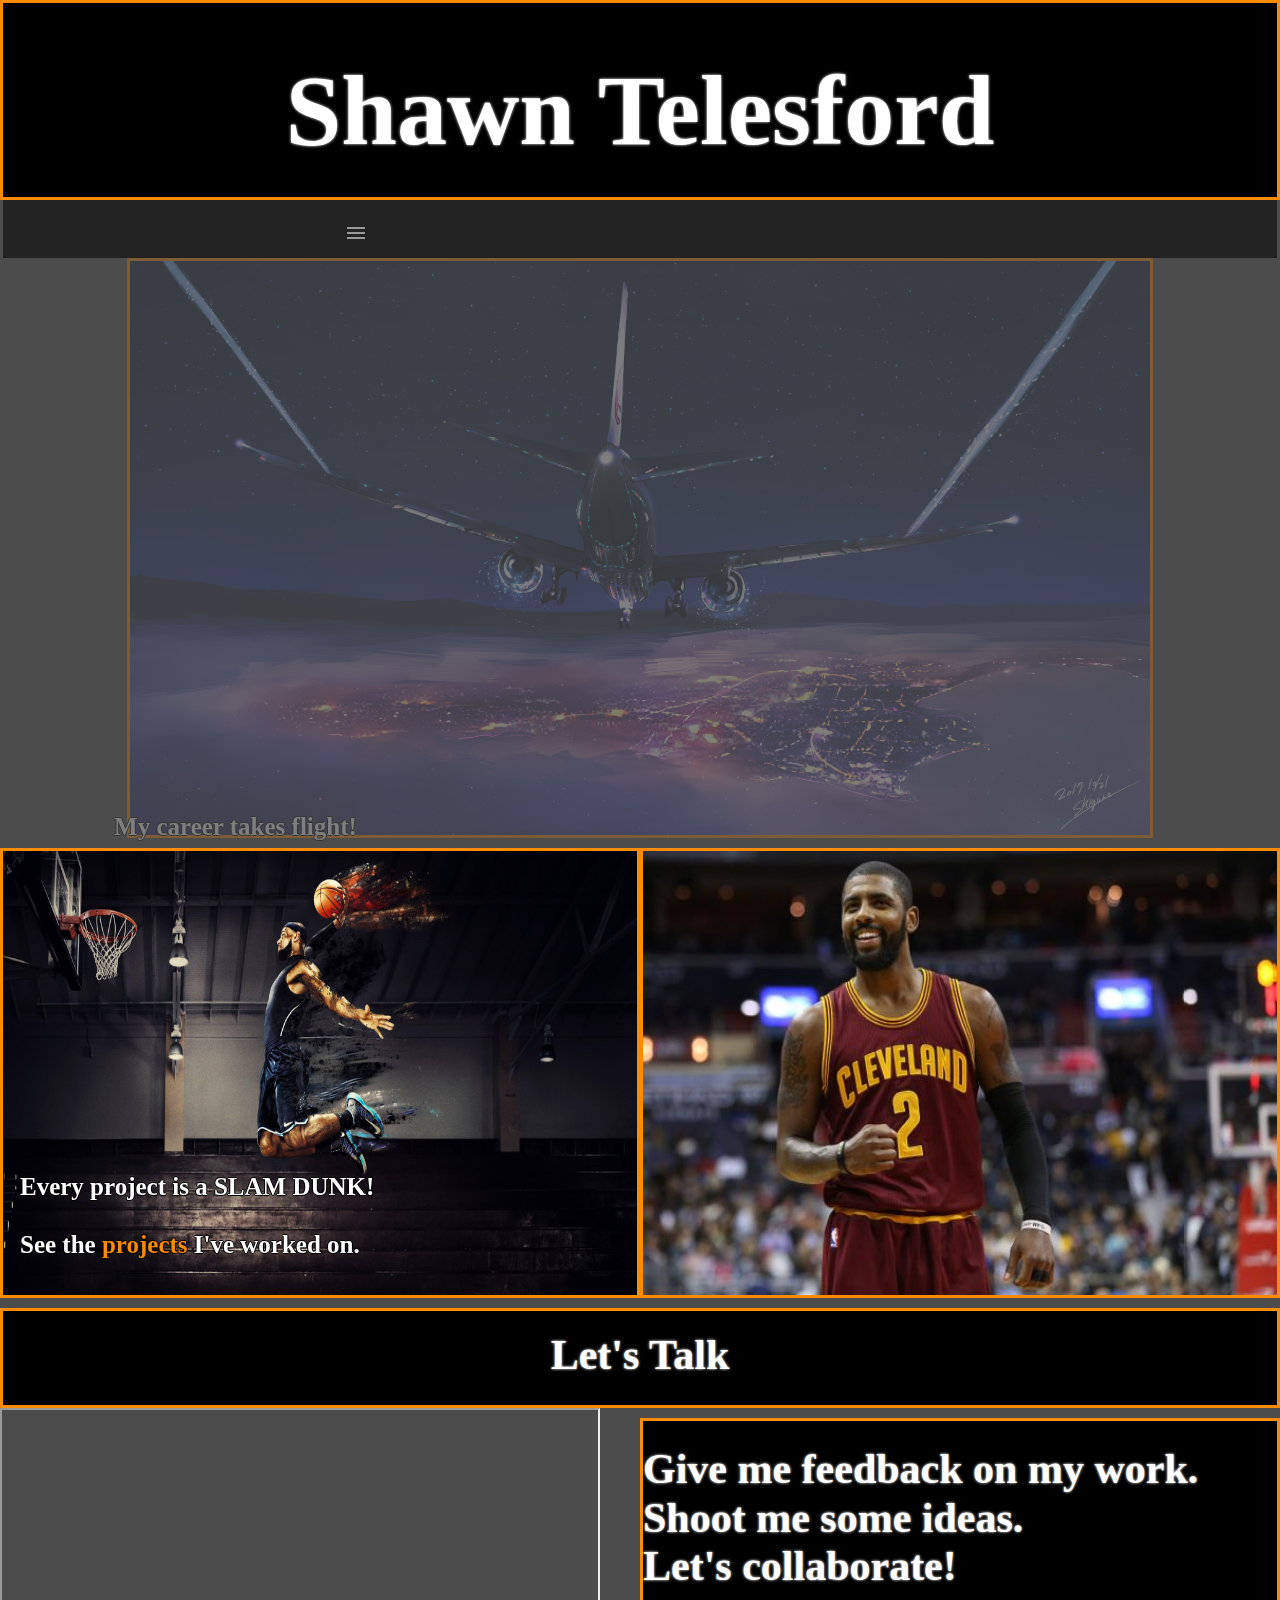
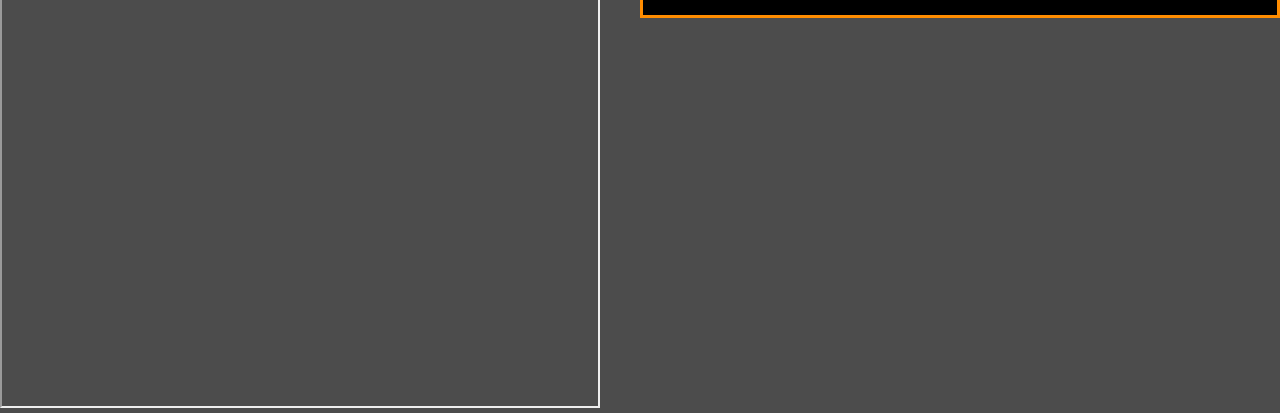
<file: page1.html>
<!DOCTYPE html>
<html lang="en">
<head>
    <script src="https://ajax.googleapis.com/ajax/libs/jquery/3.5.1/jquery.min.js"></script>
    <link rel ="stylesheet" type="text/css" href="normalize.css">
    <link rel ="stylesheet" type="text/css" href="style.css">
    <meta charset="UTF-8">
    <meta name="viewport" content="width=device-width, initial-scale=1.0">
    <title>Shawn Telesford</title>

    <script src="page1js.js"></script>
    <script src="hamburger.js"></script>

</head>
<body>
    <div class="flexbox">
        <div class="title">
            <p class="shawn">Shawn Telesford</p>
        </div>
        <div class="nav-color">
        <div class="nav-bar">
                <nav>
                    <ul class="menu">
                    <li class="item"><a style="color: #ff8c00; font-size: 45px; font-family: Copperplate, fantasy; font-weight: 900; text-shadow: 1px 0 black; border-radius: 12px; background-color: rgb(0, 0, 0); width: 100%; font-weight: 800; text-decoration: none;" href="#">Home</a></li>
                    <li class="item"><a style="text-decoration: none;" href="page2.html">About Me</a></li>
                    <li class="item"><a style="text-decoration: none;" href="page3.html">Projects</a></li>
                    <li class="toggle"><span class="bars"></span></li>
                    </ul>
                </nav>
        </div>
    </div>
        <div id="div1" style="display: none">
            <img src="images/night_flight.jpg" alt="Airplane">
     
            <pre class="Intro1">
                My career takes flight! <br>
                Please check out my <a class="reg_link">work</a> or my <a class="reg_link">about me page.</a></pre>
            
        </div>

        <div class="grid-container-2">
            <div class="grid-item-3">
                <div class="img-item-3">
                <img class="img4" src="images/baller.jpg">

            <pre class="Intro2">
                Every project is a SLAM DUNK! <br>
                See the <a class="reg_link">projects</a> I've worked on.
            </pre>
                   </div>  
               </div>

        <div class="grid-item-2">
            <div class="img-item-2">
                <a href="https://stelesford65.github.io/Basketball-Game-JavaScript/"><img class="img4" src="images/kyrie.jpg"></a>
                </div>  
            </div>
        </div>
    
    <div class="title2">
        <p class="shawn2">Let's Talk</p>
    </div>
    <div class="float-container">
       <div class="float-child-1"> <iframe class="frame"  src="https://docs.google.com/forms/d/e/1FAIpQLScI8nAYpgTTiMnicWFhU8g1oCf5vHq9nvwmBFN4TSv0aj1Y4A/viewform?embedded=true"  height="600" width="600"></iframe></div>
        <div class="float-child">
            <ul class="shawn3">
            <li class="shawn3">Give me feedback on my work.</li>
            <li class="shawn3">Shoot me some ideas.</li>
            <li class="shawn3">Let's collaborate!</li>
            </ul>
        </div>
    </div>
</div>
</body>
</html>
</file>
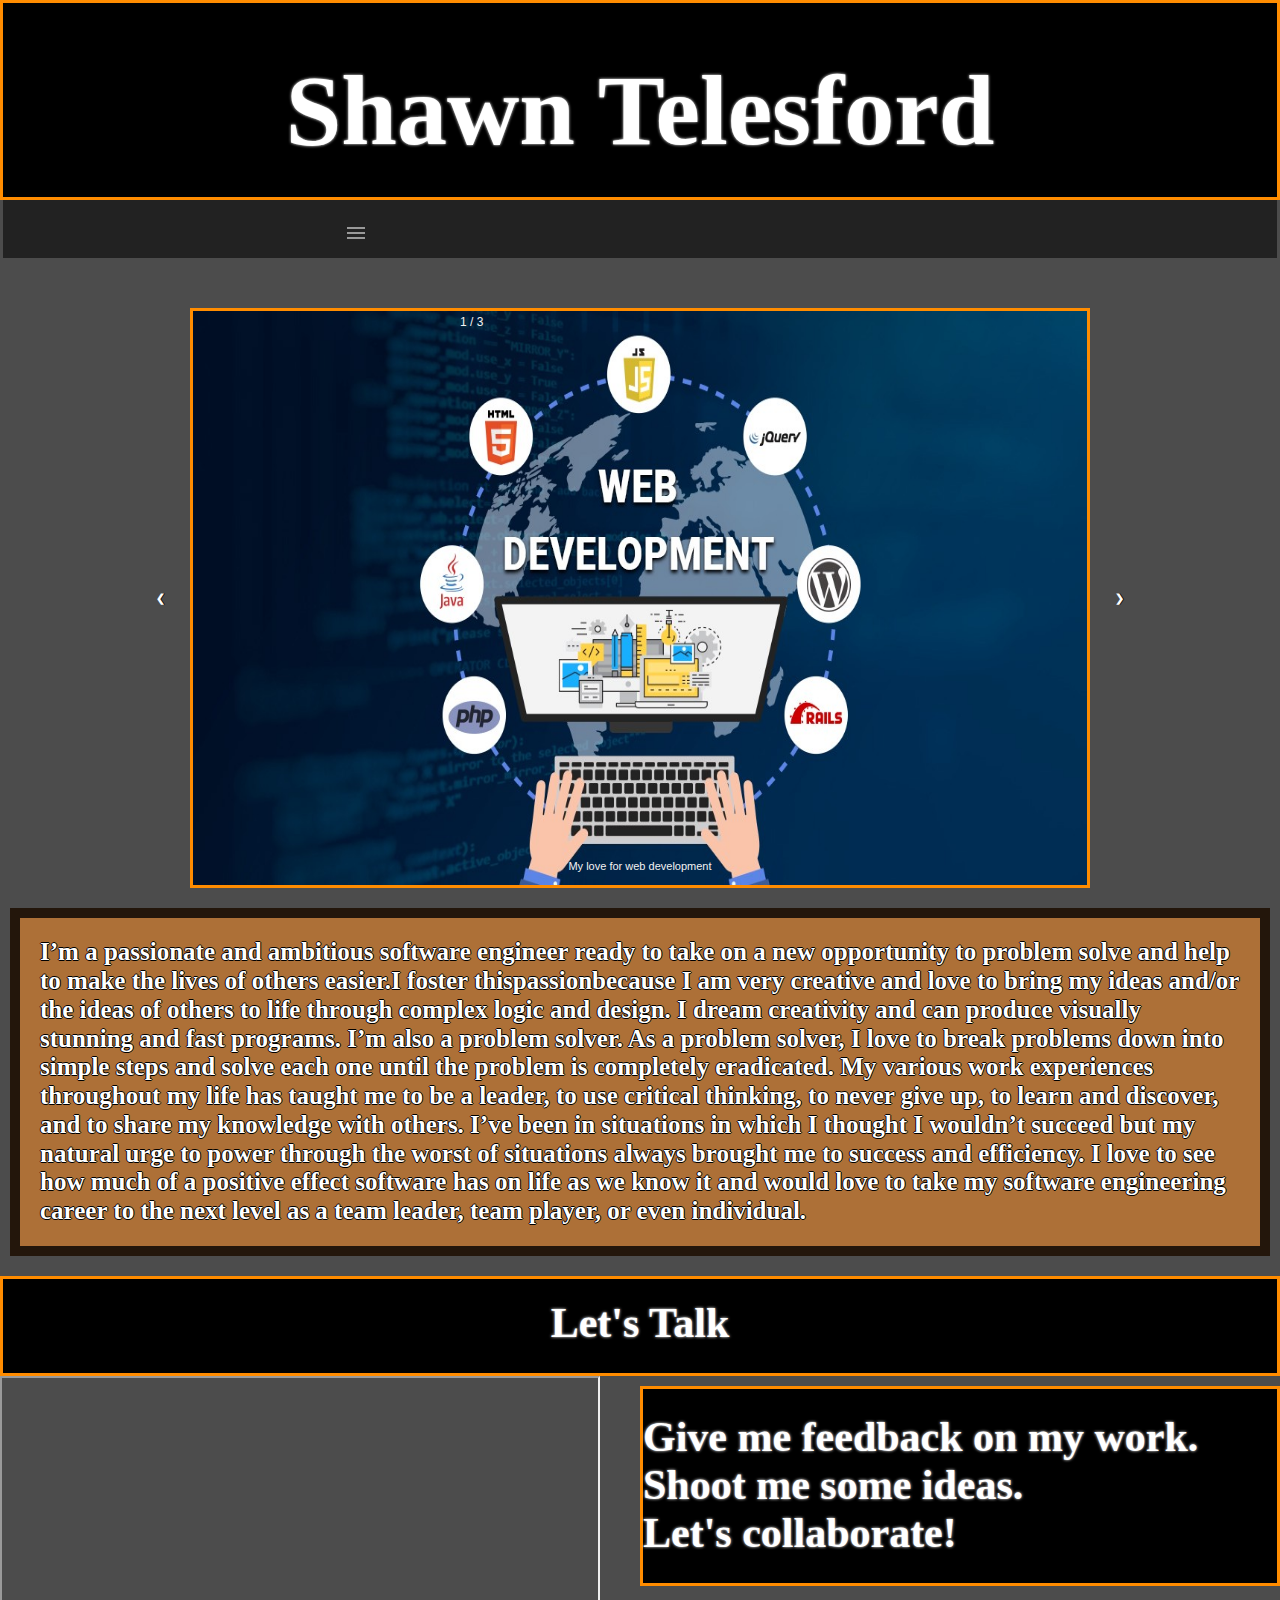
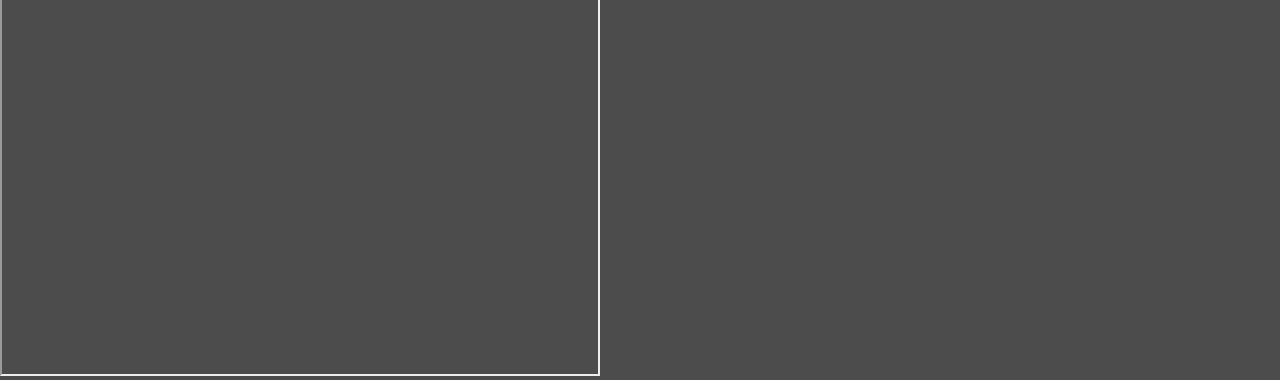
<file: page2.html>
<!DOCTYPE html>
<html lang="en">
<head>
    <script src="https://ajax.googleapis.com/ajax/libs/jquery/3.5.1/jquery.min.js"></script>
    <link rel ="stylesheet" type="text/css" href="normalize.css">
    <link rel ="stylesheet" type="text/css" href="style.css">
    <meta charset="UTF-8">
    <meta name="viewport" content="width=device-width, initial-scale=1.0">
    <title>About Shawn</title>

    <script src="page2js.js" defer></script>
    <script src="hamburger.js"></script>
</head>
<body>
    <div class="flexbox">
        <div class="title">
            <p class="shawn">Shawn Telesford</p>
        </div>
        <div class="nav-color">
          <div class="nav-bar">
                <nav>
                    <ul class="menu">
                    <li class="item"><a style="text-decoration: none" href="page1.html">Home</a></li>
                    <li class="item"><a style="color: #ff8c00; font-size: 45px; font-family: Copperplate, fantasy; font-weight: 900;
                        text-shadow: 1px 0 black; border-radius: 12px; background-color: rgb(0, 0, 0); width: 100%; font-weight: 800; text-decoration: none;" href="#">About Me</a></li>
                    <li class="item"><a style="text-decoration: none;" href="page3.html">Projects</a></li>
                    <li class="toggle"><span class="bars"></span></li>
                    </ul>
                </nav>
        </div>
      </div>
    <div style="margin-top: 50px" class="slideshow-container">

        <div class="mySlides fade">
          <div class="numbertext">1 / 3</div>
          <img src="images/wdv.jpeg" style="width:90%" alt="Dev Toob Logo">
          <div class="text">My love for web development</div>
        </div>
        
        <div class="mySlides fade">
          <div class="numbertext">2 / 3</div>
          <img src="images/travel.png" style="width:47.5%" alt="Airplane View">
          <div class="text">My love for travelling</div>
        </div>
        
        <div class="mySlides fade">
          <div class="numbertext">3 / 3</div>
          <img src="images/sketch.png" style="width:47.5%" alt="Drawing">
          <div class="text">My love for creativity</div>
        </div>
        
        <a class="prev" onclick="plusSlides(-1)">&#10094;</a>
        <a class="next" onclick="plusSlides(1)">&#10095;</a>
        
        </div>
        <br>
        
        <div style="text-align:center; position: relative; top: 500px; right: 500px">
        <!--  <span class="dot" onclick="currentSlide(1)"></span> 
          <span class="dot" onclick="currentSlide(2)"></span> 
          <span class="dot" onclick="currentSlide(3)"></span> -->
        </div>
       
            <div class="grid-container">
             <div class="grid-item">

                <p class="Intro3">
                  I’m a passionate and ambitious software engineer 
                  ready to take on a new opportunity to problem solve 
                  and help to make the lives of others easier.I foster thispassionbecause 
                  I am very creative and love to bring my ideas and/or the ideas of others 
                  to life through complex logic and design. I dream creativity and can produce 
                  visually stunning and fast programs. I’m also a problem solver. As a problem 
                  solver, I love to break problems down into simple steps and solve each one until
                   the problem is completely eradicated.  My various work experiences throughout my 
                   life has taught me to be a leader, to use critical thinking, to never give up, to 
                   learn and discover, and to share my knowledge with others. I’ve been in situations 
                   in which I thought I wouldn’t succeed but my natural urge to power through the 
                   worst of situations always brought me to success and efficiency. I love to see 
                   how much of a positive effect software has on life as we know it and would love 
                   to take my software engineering career to the next level as a team leader, 
                   team player, or even individual.
                </p>
                </div>
            </div>
            <div class="title2">
                <p class="shawn2">Let's Talk</p>
            </div>
            <div class="float-container">
              <div class="float-child-1"> <iframe class="frame"  src="https://docs.google.com/forms/d/e/1FAIpQLScI8nAYpgTTiMnicWFhU8g1oCf5vHq9nvwmBFN4TSv0aj1Y4A/viewform?embedded=true"  height="600" width="600"></iframe></div>
               <div class="float-child">
                   <ul class="shawn3">
                   <li class="shawn3">Give me feedback on my work.</li>
                   <li class="shawn3">Shoot me some ideas.</li>
                   <li class="shawn3">Let's collaborate!</li>
                   </ul>
               </div>
           </div>
        </div>
</body>
</html>
</file>
<file: style.css>
.flexbox{
display: flex;
flex-wrap: wrap;
justify-content: center;
width: 100%;
}
.grid-container {
    display: grid;
    grid-template-columns: auto auto auto;
    padding: 10px;
  }
  .grid-item {
    background-color: rgba(190, 118, 51, 0.856);
    border: 10px solid rgba(0, 0, 0, 0.8);
    padding: 20px;
    font-size: 30px;
    text-align: center;
    margin-top: 10px;
  }
  .grid-container-1 {
    width: 100%;
    margin: auto;
    display: flex;
    flex-direction: row;
    flex-wrap: wrap;
    justify-content: center;
  }
  .grid-container-1 .grid-item-1 {
    position: relative;
    width: 30%;
    height: 500px;
    margin: 10px;
    box-sizing: border-box;
    display: inline-block;
  }
  .grid-container-1 .grid-item-1 .img-item{
  position: relative;
}

.grid-container-1 .grid-item-1 .img-item img{
    width: 100%;
    transition: transform 0.5s;
  }
  .grid-container-1 .grid-item-1:hover .img-item img{
  transform: scale(1.1);
}

.grid-container-2 {
    width: 100%;
    margin: auto;
    display: flex;
    flex-direction: row;
    flex-wrap: wrap;
    justify-content: center;
  }
  .grid-container-2 .grid-item-2 {
    position: relative;
    width: 50%;
    box-sizing: border-box;
    display: inline-block;
  }
  .grid-container-2 .grid-item-2 .img-item-2{
  position: relative;
}

.grid-container-2 .grid-item-2 .img-item-2 img{
    width: 100%;
    transition: transform 0.5s;
  }
  .grid-container-2 .grid-item-2:hover .img-item-2 img{
  transform: scale(1.1);
}

.grid-container-2 .grid-item-3 {
    position: relative;
    width: 50%;
    box-sizing: border-box;
    display: inline-block;
  }
  .grid-container-2 .grid-item-3 .img-item-3{
    position: relative;
  }
  .grid-container-2 .grid-item-3 .img-item-3 img{
    width: 100%;
  }


.nav-bar{
    margin: auto; 
    width: 50%;
}
.nav-color{
background-color: #222222;
width: 99.5%;
}
.title{
background-color: black;
width: 100%;
height: 200px;
font-size: 42px;
font-family: Times New Roman, serif;
color: white;
font-weight: 900;
text-shadow: 0 0 3px; 
border: 3px solid #ff8c00; 
background: #000000;
}

.no-dec{
text-decoration: none;
}
.shawn{
font-size: 42px;
font-family: Times New Roman, serif;
color: white;
font-weight: 900;
text-shadow: 0 0 3px; 
text-align: center;
position: relative;
top: 50px;
}

.title2{
    background-color: black;
    width: 100%;
    height: 100px;
    font-size: 42px;
    font-family: Times New Roman, serif;
    color: white;
    font-weight: 900;
    text-shadow: 0 0 3px; 
    border: 3px solid #ff8c00; 
    background: #000000;
    margin-top: 10px;
    }
    .title3{
        background-color: black;
        width: 590px;
        height: 200px;
        font-size: 42px;
        font-family: Times New Roman, serif;
        color: white;
        font-weight: 900;
        text-shadow: 0 0 3px; 
        border: 3px solid #ff8c00; 
        background: #000000;
        margin-top: 10px;
        position: relative;
        left: 825px;
        bottom: 610px;
           }
    
    .shawn2{
    font-size: 42px;
    font-family: Times New Roman, serif;
    color: white;
    font-weight: 900;
    text-shadow: 0 0 3px; 
    text-align: center;
    position: relative;
    top: 20px;
    }

    .shawn3{
        font-size: 42px;
        font-family: Times New Roman, serif;
        color: white;
        font-weight: 900;
        text-shadow: 0 0 3px; 
        text-align: left;
        position: relative;
        top: 12px;
        }

img{
background-color: black;
height: 580px;
border: 3px solid #ff8c00; 
background: #000000;
display: block;
margin-left: auto;
margin-right: auto;
width: 100%;
}
.img4{
    height: 450px;
    display: block;
    margin-left: auto;
    margin-right: auto;
    width: 35%;
    margin-top: 10px;
}
.img3{
    height: 300px;
    display: block;
    margin-left: auto;
    margin-right: auto;
    width: 35%;
    margin-top: 10px;
}
.img2{
background-color: black;       
height: 500px;
border: 3px solid #ff8c00; 
background: #000000;
display: block;
margin-left: auto;
margin-right: 5px;
width: 100%;
}

body{
background-color: #4c4c4c;   
background-repeat: no-repeat; 
background-attachment: fixed;
}

p.shawn{
font-size: 100px;
font-family: Copperplate, fantasy;
color: white;
font-weight: 900;
text-shadow: 0 0 3px;
}

p{
font-size: 45px;
font-family: Copperplate, fantasy;
font-weight: 900;
color: #ff8c00;
text-shadow: 1px 0 black;
}

pre.Intro1{
color: white;
font-weight: 900;
font-size: 25px;
font-family: Times New Roman, serif;
text-shadow: -1px 0 black, 0 1px black, 1px 0 black, 0 -1px black;
position: absolute;
bottom: 0.1%;
left: 1.1%;
}

pre.Intro2{
color: white;
font-weight: 900;
font-size: 25px;
font-family: Times New Roman, serif;
text-shadow: -1px 0 black, 0 1px black, 1px 0 black, 0 -1px black;
position: absolute;
bottom: 10px;
left: -80px;
}
.Intro3{
    color: white;
    font-weight: 900;
    font-size: 25px;
    font-family: Times New Roman, serif;
    text-shadow: -1px 0 black, 0 1px black, 1px 0 black, 0 -1px black;
    text-align: left;
    }

h1{
font-size: 35px;
font-family: Times New Roman, serif;
color: white;
font-weight: 900;
text-shadow: 0 0 3px;
}

a{
font-size: 45px;
font-family: Copperplate, fantasy;
font-weight: 900;
color: white;
text-shadow: 1px 0 black;
}

/* The Slide show from page2 start*/
/*Source Used: w3 schools*/
* {box-sizing: border-box}
body {font-family: Verdana, sans-serif; margin:0}
.mySlides {display: none}
img {vertical-align: middle;}

/* Slideshow container */
.slideshow-container {
  max-width: 1000px;
  position: relative;
  margin: auto;
}
.iframe{
    width: 80%;
  
}

/* Next & previous buttons */
.prev, .next {
  cursor: pointer;
  position: absolute;
  top: 50%;
  width: auto;
  padding: 16px;
  margin-top: -22px;
  color: white;
  font-weight: bold;
  font-size: 18px;
  transition: 0.6s ease;
  border-radius: 0 3px 3px 0;
  user-select: none;
}

/* Position the "next button" to the right */
.next {
  right: 0;
  border-radius: 3px 0 0 3px;
}

/* On hover, add a black background color with a little bit see-through */
.prev:hover, .next:hover {
  background-color: rgba(0,0,0,0.8);
}

/* Caption text */
.text {
  color: #f2f2f2;
  font-size: 15px;
  padding: 8px 12px;
  position: absolute;
  bottom: 8px;
  width: 100%;
  text-align: center;
}

/* Number text (1/3 etc) */
.numbertext {
  color: #f2f2f2;
  font-size: 12px;
  padding: 8px 320px;
  position: absolute;
  top: 0;
}

/* The dots/bullets/indicators */
.dot {
  cursor: pointer;
  height: 15px;
  width: 15px;
  margin: 0 2px;
  background-color: #bbb;
  border-radius: 50%;
  display: inline-block;
  transition: background-color 0.6s ease;
}

.active, .dot:hover {
  background-color: #717171;
}

/* Fading animation */
.fade {
  -webkit-animation-name: fade;
  -webkit-animation-duration: 1.5s;
  animation-name: fade;
  animation-duration: 1.5s;
}

/* The Slide show from page2 start*/
/*Source Used: w3 schools*/
* {box-sizing: border-box}
body {font-family: Verdana, sans-serif; margin:0}
.mySlides {display: none}
img {vertical-align: middle;}

/* Slideshow container */
.slideshow-container {
  max-width: 1000px;
  position: relative;
  margin: auto;
}
.iframe{
    width: 100%;
    float: left;
    margin-left:0px;
    margin-right: auto;
  
}

.float-container{
    width: 100%;
    float: left;
    margin-left:0px;
    margin-right: auto;
  
}

.float-child{
    background-color: black;
    height: 200px;
    font-size: 42px;
    font-family: Times New Roman, serif;
    color: white;
    font-weight: 900;
    text-shadow: 0 0 3px; 
    border: 3px solid #ff8c00; 
    background: #000000;

    width: 50%;
    float: left;
    margin-left:0px;
    margin-right: auto;
    margin-top: 10px;
  
}

.float-child-1{
    width: 50%;
    float: left;
    margin-left:0px;
    margin-right: auto;
}
/* Next & previous buttons */
.prev, .next {
  cursor: pointer;
  position: absolute;
  top: 50%;
  width: auto;
  padding: 16px;
  margin-top: -22px;
  color: white;
  font-weight: bold;
  font-size: 18px;
  transition: 0.6s ease;
  border-radius: 0 3px 3px 0;
  user-select: none;
}

/* Position the "next button" to the right */
.next {
  right: 0;
  border-radius: 3px 0 0 3px;
}

/* On hover, add a black background color with a little bit see-through */
.prev:hover, .next:hover {
  background-color: rgba(0,0,0,0.8);
}

/* Caption text */
.text {
  color: #f2f2f2;
  font-size: 15px;
  padding: 8px 12px;
  position: absolute;
  bottom: 8px;
  width: 100%;
  text-align: center;
}

/* Number text (1/3 etc) */
.numbertext {
  color: #f2f2f2;
  font-size: 12px;
  padding: 8px 320px;
  position: absolute;
  top: 0;
}

/* The dots/bullets/indicators */
.dot {
  cursor: pointer;
  height: 15px;
  width: 15px;
  margin: 0 2px;
  background-color: #bbb;
  border-radius: 50%;
  display: inline-block;
  transition: background-color 0.6s ease;
}

.active, .dot:hover {
  background-color: #717171;
}

/* Fading animation */
.fade {
  -webkit-animation-name: fade;
  -webkit-animation-duration: 1.5s;
  animation-name: fade;
  animation-duration: 1.5s;
}

@-webkit-keyframes fade {
  from {opacity: .4} 
  to {opacity: 1}
}

@keyframes fade {
  from {opacity: .4} 
  to {opacity: 1}
}

/* On smaller screens, decrease text size */
@media only screen and (min-width: 300px) {
  .prev, .next,.text {font-size: 11px}
}
/* The Slide show from page2 end*/


@media only screen and (max-width: 900px) {     
    .flexbox{
    float: none;
    width: 100%;
        }
    p.shawn{
    font-size: 20px;
    font-family: Copperplate, fantasy;
    color: white;
    font-weight: 900;
    text-shadow: 0 0 3px;
    }
    .img3{
    width: 100%
    }
    .img-item{
      width: 100%
    }
    .grid-container-1 .grid-item-1{
      width: 100%
    }
    .words{
font-size: 11px;
    }
    .float-child{
    display: none;
    }
    .grid-item{
      display: none;
    }
    .title{
    background-color: black;
    width: 100%;
    height: 100px;
    font-size: 15px;
    font-family: Times New Roman, serif;
    color: white;
    font-weight: 900;
    text-shadow: 0 0 3px; 
    border: 3px solid #ff8c00; 
    background: #000000;
    }
    img{
    background-color: black;
    height: 580px;
    border: 3px solid #ff8c00; 
    background: #000000;
    display: block;
    margin-left: auto;
    margin-right: 5px;
    max-width: 300px;
    max-height: 300px;
    }

    pre.Intro1{
        display: none;
    }
    pre.Intro2{
  display: none;
    }
   
    
    .iframe{
        width: 50%;
    }

    .title3{
    background-color: black;
    width: 100%;
    max-height: 500px;
    font-size: 42px;
    font-family: Times New Roman, serif;
    color: white;
    font-weight: 900;
    text-shadow: 0 0 3px; 
    border: 3px solid #ff8c00; 
    background: #000000;
        }

        .grid-container {
            display: grid;
            grid-template-columns: auto auto auto;
            background-color: black;
            padding: 10px;
            margin-left: 300px;
        }

}

    .reg_link{
    color: #ff8c00;
    font-weight: 900;
    font-size: 25px;
    font-family: Times New Roman, serif;
    text-shadow: -1px 0 black, 0 1px black, 1px 0 black, 0 -1px black;
    text-decoration: none;
    }

/*-------------------------------------------------------------------------------------*/
*{
    box-sizing:border-box;
    padding:0;
    margin:0;
    }
    
    /* body{
    font-family: sans-serif;
    } */
    
    nav{
    background: #222;
    padding: 5px 20px;
    }
    ul{
    list-style-type: none;
    }
    /* a{
    color: white;
    text-decoration: none;
    } */
    a:hover{
    text-decoration: underline;
    }
    .menu li{
    font-size:16px;
    padding:15px 5px;
    }
    .menu li a{
    display:block;
    }
    .logo a{
    font-size:20px;
    }
    .button.secondary{
    border-bottom: 1px #444 solid;
    }
  

    /*Mobile Menu*/
    .menu{
    display:flex;
    flex-wrap:wrap;
    justify-content: space-between;
    align-items: center;
    }
    .toggle{
    order:1;
    }
    .item.button{
    order:2;
    }
    .item{
    width: 100%;
    text-align: center;
    order:3;
    display:none;
    }
    .item.active{
    display:block;
    }
    
    .toggle{
    cursor: pointer;
    }
    
    .bars{
    background: #999;
    display: inline-block;
    height: 2px;
    position: relative;
    width: 18px;
    }
    .bars::before,.bars::after{
        background: #999;
        content:"";
        display: inline-block;
        height: 2px;
        position: absolute;
        width: 18px;
    }
    .bars::before{
    top:5px;
    }
    .bars::after{
        top:-5px;
        }
    
        /* Tablet Menu */
       
        @media all and (min-width: 1320px){
    .item{
    display:block;
    width:auto;
         }
    .toggle{
    display:none;
    }
    .logo{
    order:0;
    }
    .item{
    order:1;
    }
    .button{
    order:2
    }
    .menu li{
    padding:15px 10px;
    }
    .menu li.button{
    padding-right:0;
    }
    }
</file>
